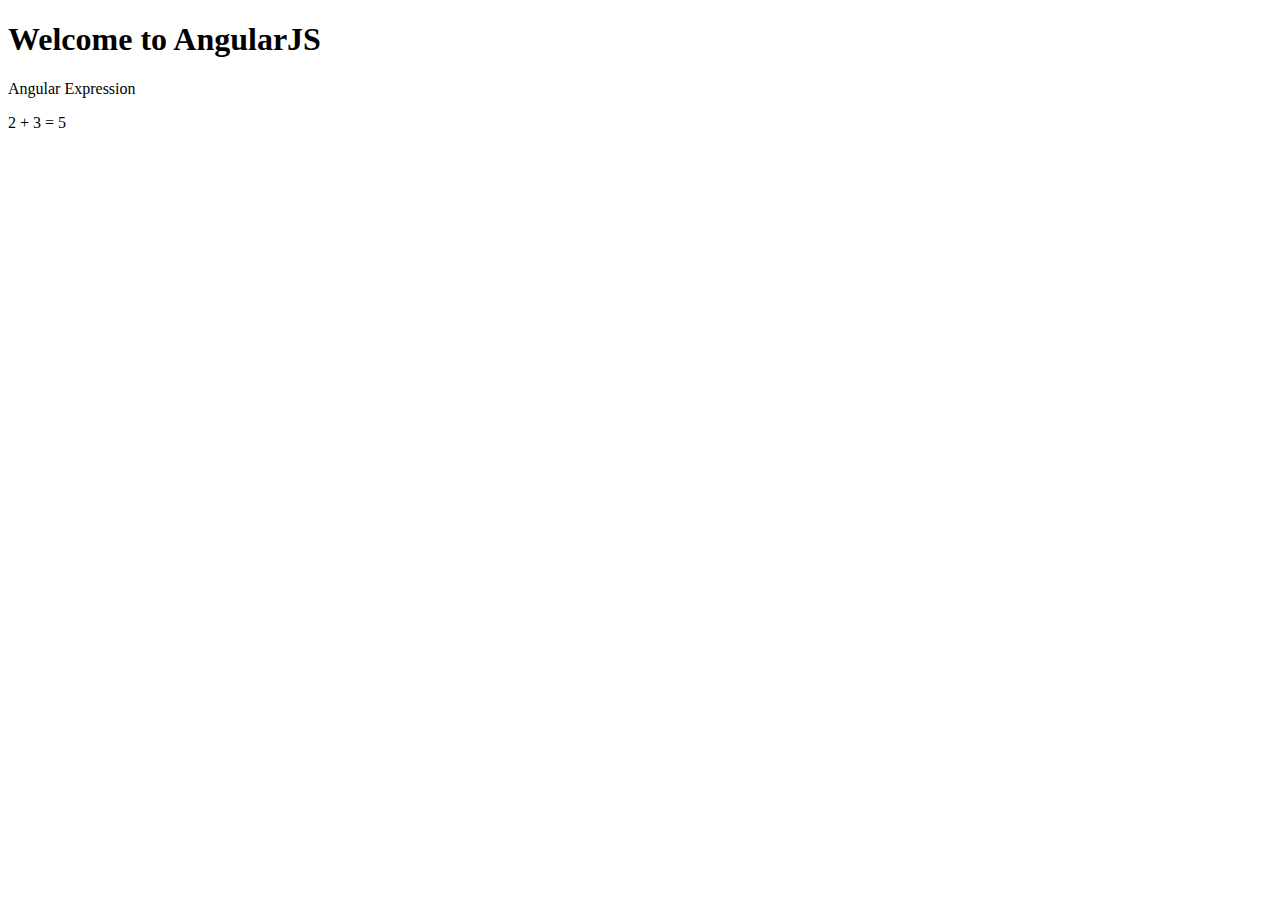
<file: Demo1/test.html>
<!DOCTYPE HTML>
<html>
<head>
    <title>AngularJS Demo</title>
</head>
<body ng-app="">
      <h1>Welcome to AngularJS</h1>
	  <p> Angular Expression</p>
		2 + 3 = {{2+3}}
	<script type="text/javascript" src="../scripts/lib/angularJs v1.0.7.js"></script>  
</body>
</html>
</file>
